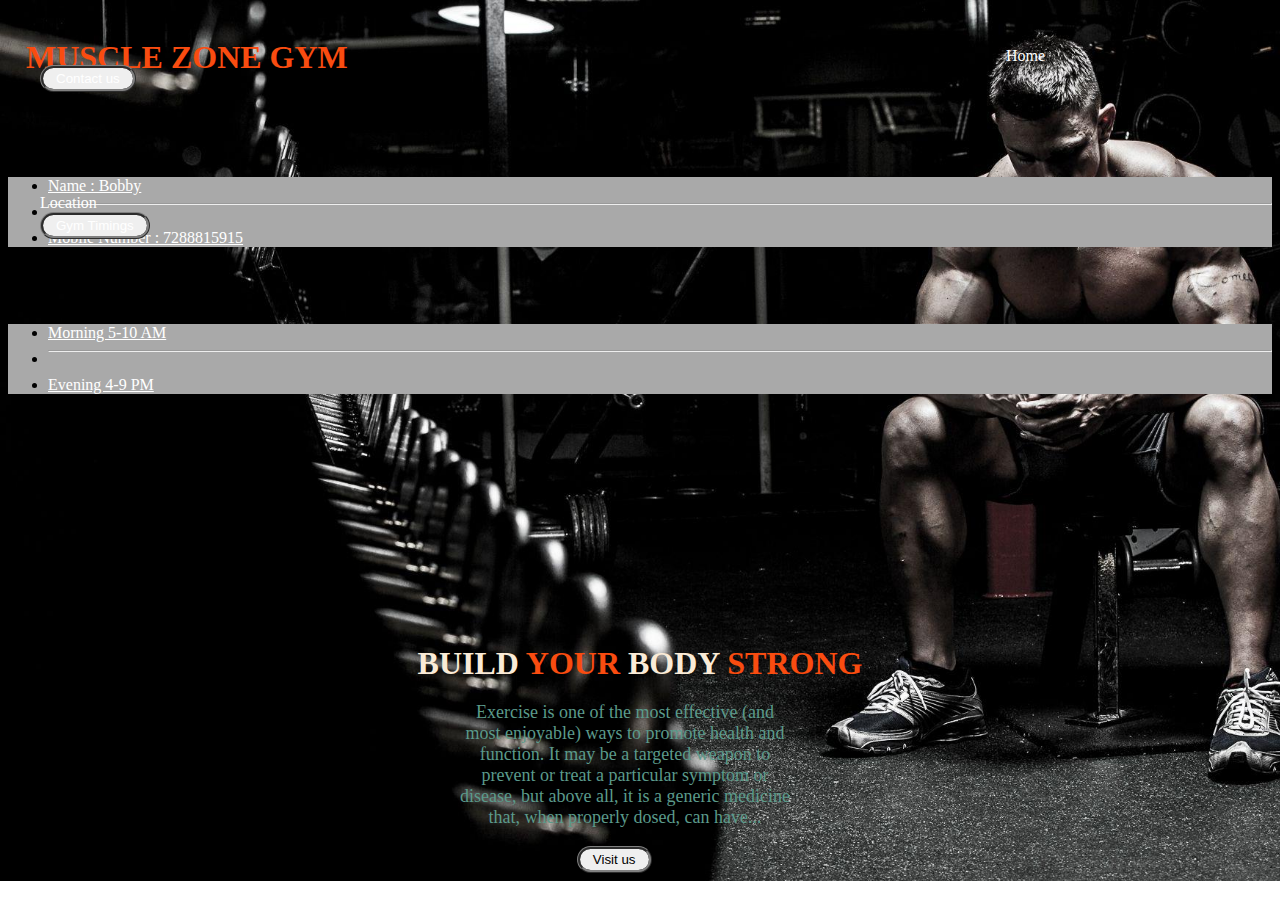
<file: index.html>
<!DOCTYPE html>
<html lang="en">
<head>
    <meta charset="UTF-8">
    <meta name="viewport" content="width=device-width, initial-scale=1.0">
    <title>Document</title>
    <link rel="stylesheet" href="style.css">
    <link href="https://cdn.jsdelivr.net/npm/bootstrap@5.3.2/dist/css/bootstrap.min.css" rel="stylesheet" integrity="sha384-T3c6CoIi6uLrA9TneNEoa7RxnatzjcDSCmG1MXxSR1GAsXEV/Dwwykc2MPK8M2HN" crossorigin="anonymous">
  
</head>
<body>
    <h1 id="vij1">MUSCLE ZONE GYM </h1>

    <a class="home" href="index.html">Home</a>
    
    <div class="btn-group" >
        <button id="dropdown" type="button" class="btn dropdown-toggle" data-bs-toggle="dropdown" aria-expanded="false">
            Contact us
        </button>
        <ul class="dropdown-menu" style="background-color: darkgray;">
        <li><a class="dropdown-item" href="#" style="color: white;">Name : Bobby</a></li>
        <!-- <li><a class="dropdown-item" href="#">Another action</a></li> -->
        <!-- <li><a class="dropdown-item" href="#">Something else here</a></li> -->
        <li><hr class="dropdown-divider"></li>
        <li><a class="dropdown-item" href="#" style="color: white;">Mobile Number : 7288815915</a></li>
        </ul>
    </div>
    <a class="location" href="location.html">Location</a>

    <!-- Example single danger button -->
    <div class="btn-group" >
        <button id="dropdown" type="button" class="btn dropdown-toggle" data-bs-toggle="dropdown" aria-expanded="false">
        Gym Timings
        </button>
        <ul class="dropdown-menu" style="background-color: darkgray;">
        <li><a class="dropdown-item" href="#" style="color: white;">Morning 5-10 AM</a></li>
        <!-- <li><a class="dropdown-item" href="#">Another action</a></li> -->
        <!-- <li><a class="dropdown-item" href="#">Something else here</a></li> -->
        <li><hr class="dropdown-divider"></li>
        <li><a class="dropdown-item" href="#" style="color: white;">Evening 4-9 PM</a></li>
        </ul>
    </div>

    



    <div>
        <h1>BUILD <span id="vij">YOUR</span> BODY <span id="vij">STRONG</span></h1>
        <p>Exercise is one of the most effective (and most enjoyable) ways to promote health and function. It may be a targeted weapon to prevent or treat a particular symptom or disease, but above all, it is a generic medicine that, when properly dosed, can have...</p>
        <button id="button" style="text-decoration: none;">Visit us</button>
    </div>
    
    

    



    <script src="https://cdn.jsdelivr.net/npm/bootstrap@5.3.2/dist/js/bootstrap.bundle.min.js" integrity="sha384-C6RzsynM9kWDrMNeT87bh95OGNyZPhcTNXj1NW7RuBCsyN/o0jlpcV8Qyq46cDfL" crossorigin="anonymous"></script>
 
</body>
</html>
</file>
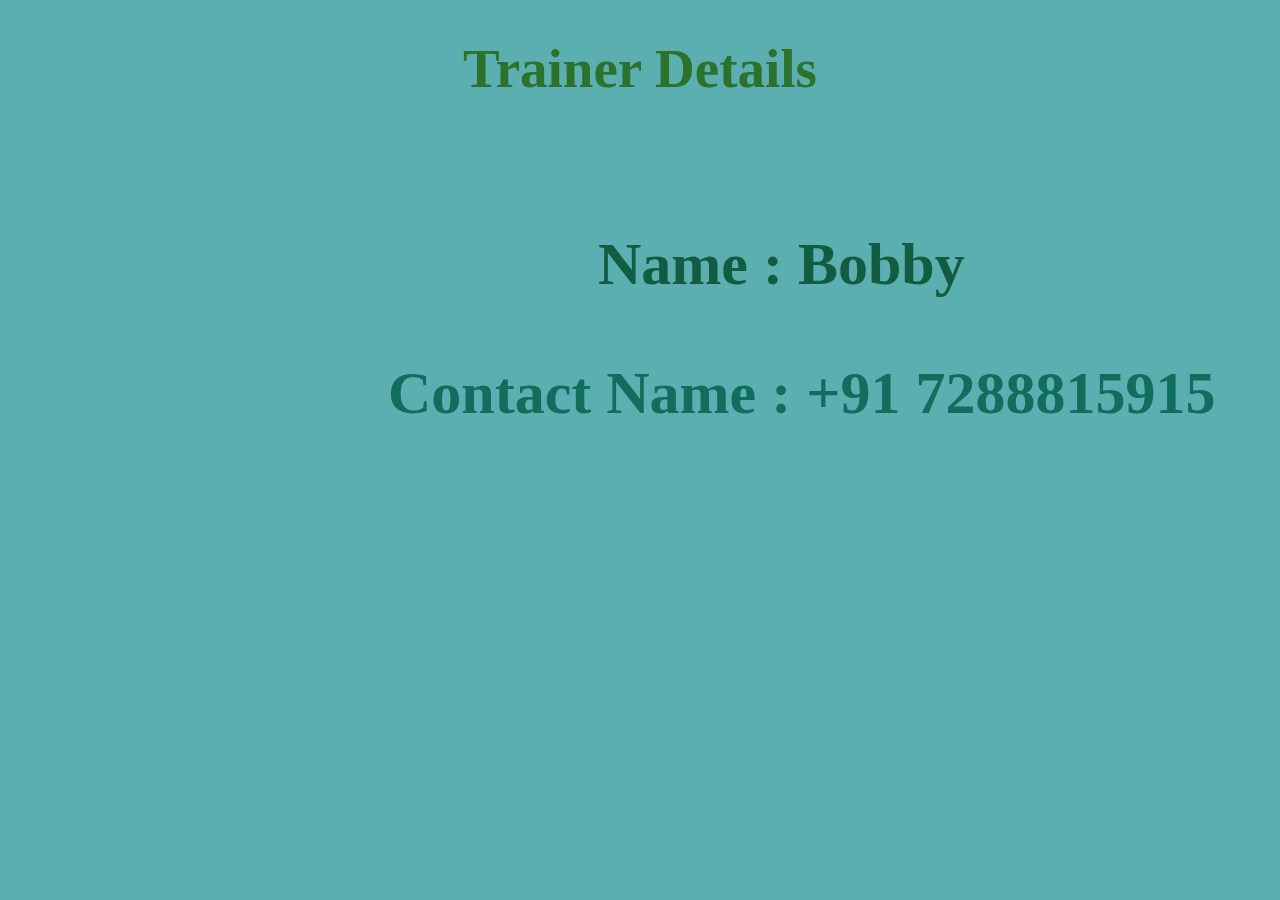
<file: contact.html>
<!DOCTYPE html>
<html lang="en">
<head>
    <meta charset="UTF-8">
    <meta name="viewport" content="width=device-width, initial-scale=1.0">
    <title>Contact</title>
    <link rel="icon" href="contact.jpg">
    <style>
        #h2{
            margin-top: 130px;
            font-size: 60px;
        }
        #h3 {
            font-size: 60px;
        }
        body{
            background-color: #5BAFB0;
        }
    </style>
</head>
<body>
    <h1 style="text-align: center;color: #2C722C;font-size: 55px;font-weight: bold;">Trainer Details</h1>
    
        <h2 id="h2" style="margin-left: 590px;color: #125C41;">Name : Bobby</h2>
        <h3 id="h3" style="margin-left: 380px;color: #116D5C;">Contact Name : +91 7288815915</h3>
    
</body>
</html>
</file>
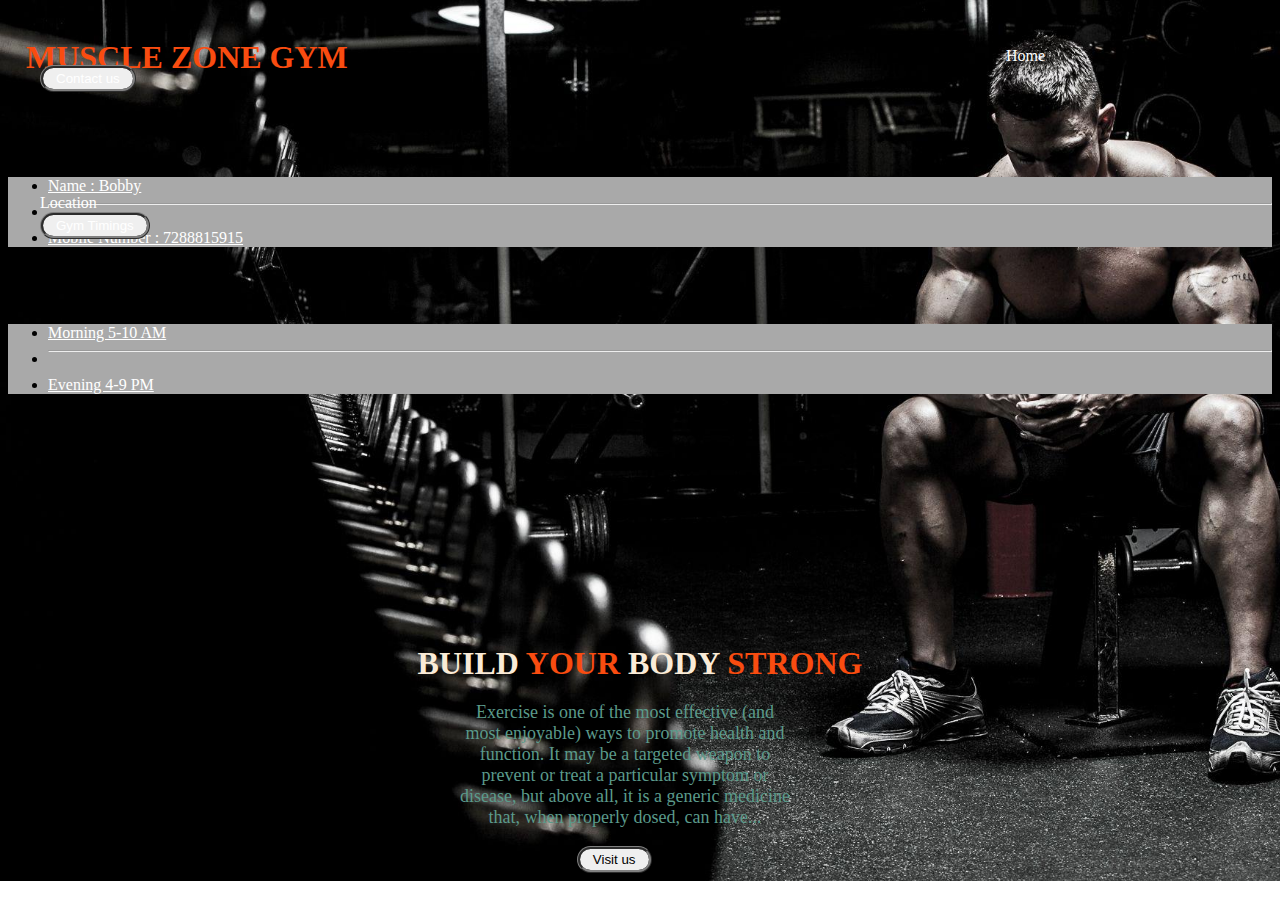
<file: index.html.html>
<!DOCTYPE html>
<html lang="en">
<head>
    <meta charset="UTF-8">
    <meta name="viewport" content="width=device-width, initial-scale=1.0">
    <title>Document</title>
    <link rel="stylesheet" href="style.css">
    <link href="https://cdn.jsdelivr.net/npm/bootstrap@5.3.2/dist/css/bootstrap.min.css" rel="stylesheet" integrity="sha384-T3c6CoIi6uLrA9TneNEoa7RxnatzjcDSCmG1MXxSR1GAsXEV/Dwwykc2MPK8M2HN" crossorigin="anonymous">
  
</head>
<body>
    <h1 id="vij1">MUSCLE ZONE GYM </h1>

    <a class="home" href="index.html">Home</a>
    
    <div class="btn-group" >
        <button id="dropdown" type="button" class="btn dropdown-toggle" data-bs-toggle="dropdown" aria-expanded="false">
            Contact us
        </button>
        <ul class="dropdown-menu" style="background-color: darkgray;">
        <li><a class="dropdown-item" href="#" style="color: white;">Name : Bobby</a></li>
        <!-- <li><a class="dropdown-item" href="#">Another action</a></li> -->
        <!-- <li><a class="dropdown-item" href="#">Something else here</a></li> -->
        <li><hr class="dropdown-divider"></li>
        <li><a class="dropdown-item" href="#" style="color: white;">Mobile Number : 7288815915</a></li>
        </ul>
    </div>
    <a class="location" href="location.html">Location</a>

    <!-- Example single danger button -->
    <div class="btn-group" >
        <button id="dropdown" type="button" class="btn dropdown-toggle" data-bs-toggle="dropdown" aria-expanded="false">
        Gym Timings
        </button>
        <ul class="dropdown-menu" style="background-color: darkgray;">
        <li><a class="dropdown-item" href="#" style="color: white;">Morning 5-10 AM</a></li>
        <!-- <li><a class="dropdown-item" href="#">Another action</a></li> -->
        <!-- <li><a class="dropdown-item" href="#">Something else here</a></li> -->
        <li><hr class="dropdown-divider"></li>
        <li><a class="dropdown-item" href="#" style="color: white;">Evening 4-9 PM</a></li>
        </ul>
    </div>

    



    <div>
        <h1>BUILD <span id="vij">YOUR</span> BODY <span id="vij">STRONG</span></h1>
        <p>Exercise is one of the most effective (and most enjoyable) ways to promote health and function. It may be a targeted weapon to prevent or treat a particular symptom or disease, but above all, it is a generic medicine that, when properly dosed, can have...</p>
        <button id="button" style="text-decoration: none;">Visit us</button>
    </div>
    
    

    



    <script src="https://cdn.jsdelivr.net/npm/bootstrap@5.3.2/dist/js/bootstrap.bundle.min.js" integrity="sha384-C6RzsynM9kWDrMNeT87bh95OGNyZPhcTNXj1NW7RuBCsyN/o0jlpcV8Qyq46cDfL" crossorigin="anonymous"></script>
 
</body>
</html>
</file>
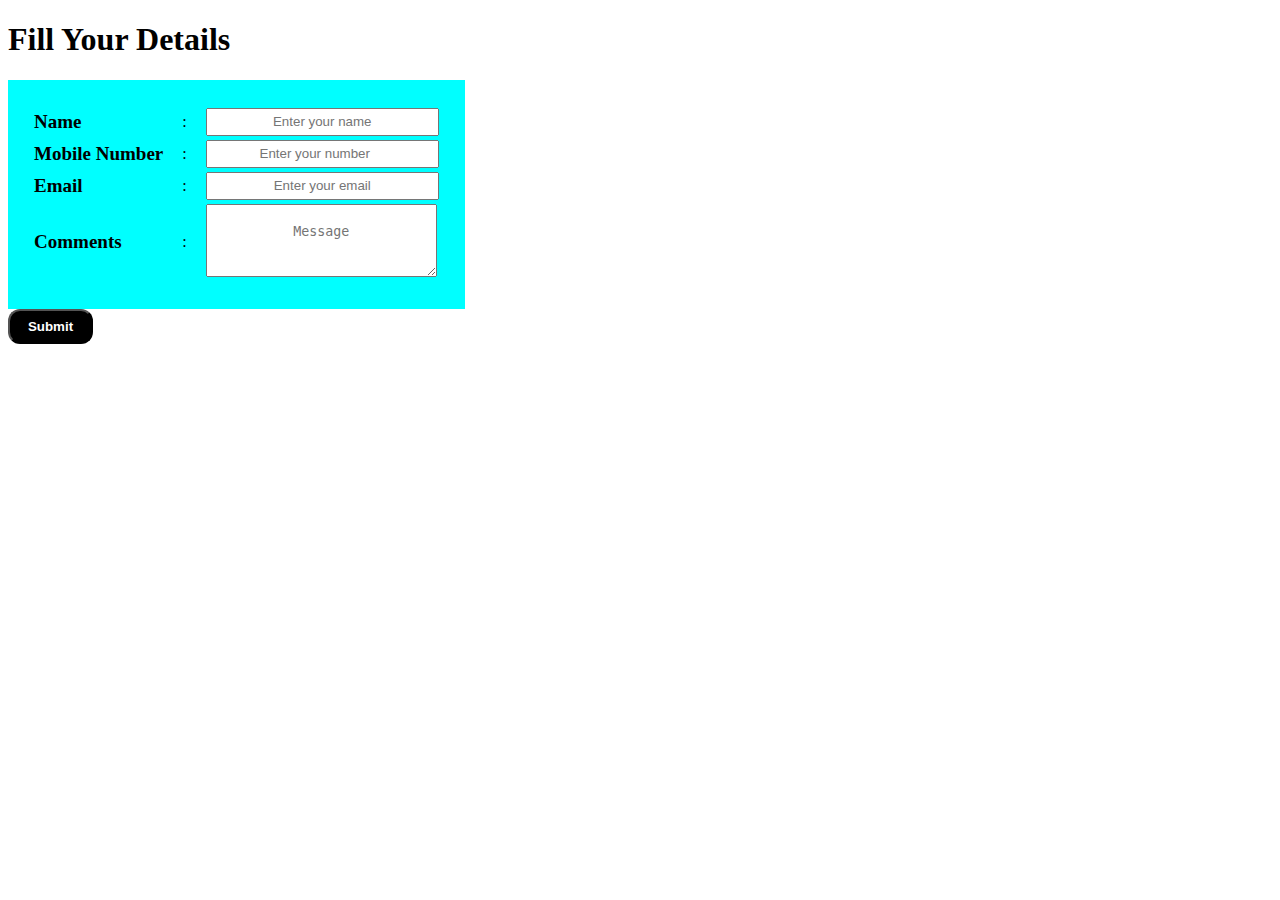
<file: join_with_us.html>
<!DOCTYPE html>
<html lang="en">
<head>
    <meta charset="UTF-8">
    <meta name="viewport" content="width=device-width, initial-scale=1.0">
    <title>Join With Us</title>
    <style>
        #name{
            text-align: center;
            margin-left: 15px;
            height: 22px;
            width: 225px;
        }
        #mob{
            text-align: center;
            margin-left: 15px;
            height: 22px;
            width: 225px;
        }
        #email{
            text-align: center;
            margin-left: 15px;
            height: 22px;
            width: 225px;
        }
        #msg{
            text-align: center;
            margin-left: 15px;
            height: 50px;
            width: 225px;
            padding-top: 19px;
        }
        label {
            margin-right: 15px;
            font-weight: bold;
            font-size: 19px;
        }
        #sub{
            height: 35px;
            width: 85px;
            background-color: black;
            color: white;
            border-radius: 12px;
            font-weight: bold;
        }
        #sub:hover{
            height: 35px;
            width: 85px;
            background-color: white;
            color: #29C7D9;
            border-radius: 12px;
            font-weight: bold;
        }
    </style>
</head>
<body>
    <h1>Fill Your Details </h1>
    <form action="thank_you.html" method="post">

        <table style="background-color: aqua;padding-left: 16px;padding: 25px 23px;">
            <tr><td><label for="name">Name</label></td><td>:</td><td><input type="text" id="name" required placeholder="Enter your name" pattern="[a-zA-Z]"></td></tr>
            <tr><td><label for="mob">Mobile Number</label></td><td>:</td><td><input type="number" id="mob" required size="29px" placeholder="Enter your number" pattern="[0-9]"></td></tr>
            <tr><td><label for="email">Email</label></td><td>:</td><td><input id="email" type="email" placeholder="Enter your email" required></td></tr> 
            <tr><td><label for="msg">Comments</label></td><td>:</td><td><textarea class="text" name="text" placeholder="Message" id="msg" cols="30" rows="10"></textarea></td></tr>
        </table>
        <input id="sub" type="submit" value="Submit">

    </form>
</body>
</html>
</file>
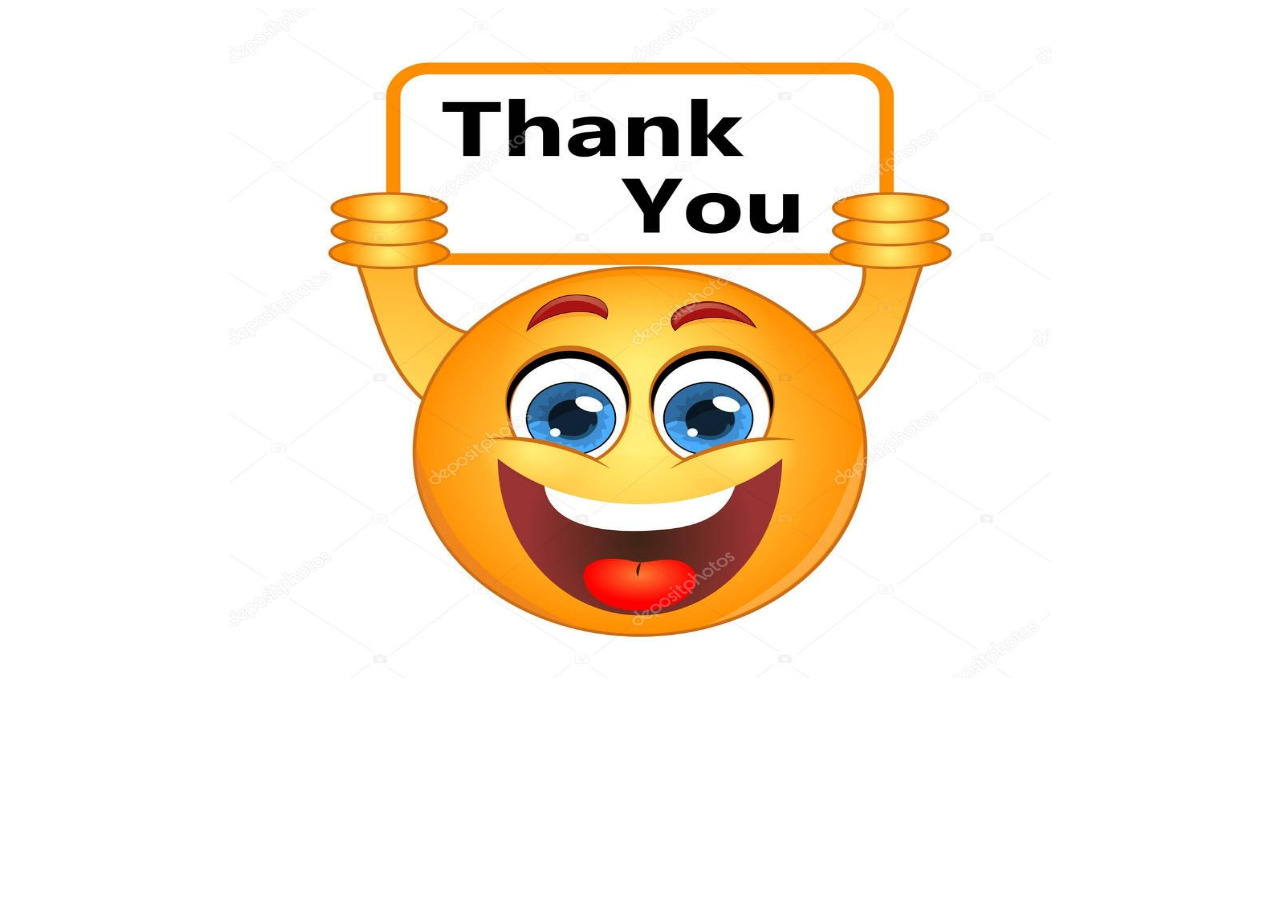
<file: thank_you.html>
<!DOCTYPE html>
<html lang="en">
<head>
    <meta charset="UTF-8">
    <meta name="viewport" content="width=device-width, initial-scale=1.0">
    <title>Thank You</title>
    <link rel="icon" href="thank you.jpg">
</head>
<body>
    <center><img src="thank you.jpg" alt="" height="670px" width="65%"></center> 
</body>
</html>
</file>
<file: style.css>
body{
    background-image: url("background.jpg");
    
    background-repeat: no-repeat;
    background-size: cover;
}

.home{
    margin-left: 998px;
    text-decoration: none;
    font-size: 16px;
    position: relative;
    top: -69px;
    color: white;
}
.location,.contactus{
    margin-left: 32px;
    text-decoration: none;
    font-size: 16px;
    position: relative;
    top: -69px;
    color: white;
}
#dropdown{
    top: -69px;
    margin-left: 32px;
    position: relative;
    color: white;
}
.location:hover,.contactus:hover,#dropdown:hover,.home:hover{
    /* background-color: aqua; */
    color: red;
    text-decoration-line: underline;
    
}
div p{
    margin-top: 250px;
    margin-left: 450px;
    margin-right: 480px;
    color: #5B9A8B;
    text-align: center;
    font-weight: 750px;
    font-size: 18px;
    /* background-color: #CEDEBD; */
}
div h1{
    top: 230px;
    text-align: center;
    position: relative;
    color: antiquewhite;
}


#vij1 {
    color: #F94C10;
    position: relative;
    padding: 18px;
}


#vij{
    color: #F94C10;
}


div button{
    border: 3px ridge gray;
    text-align: center;
    padding: 3px 13px;
    margin-left: 45%;
    text-align: center;
    border-radius: 15px;
    
    /* padding-left: 500px; */
}
div button:hover{
    background-color: #F94C10;
    color: white;
    /* border-radius: 20%; */
    /* margin-left: 150px; */
    
}
</file>
